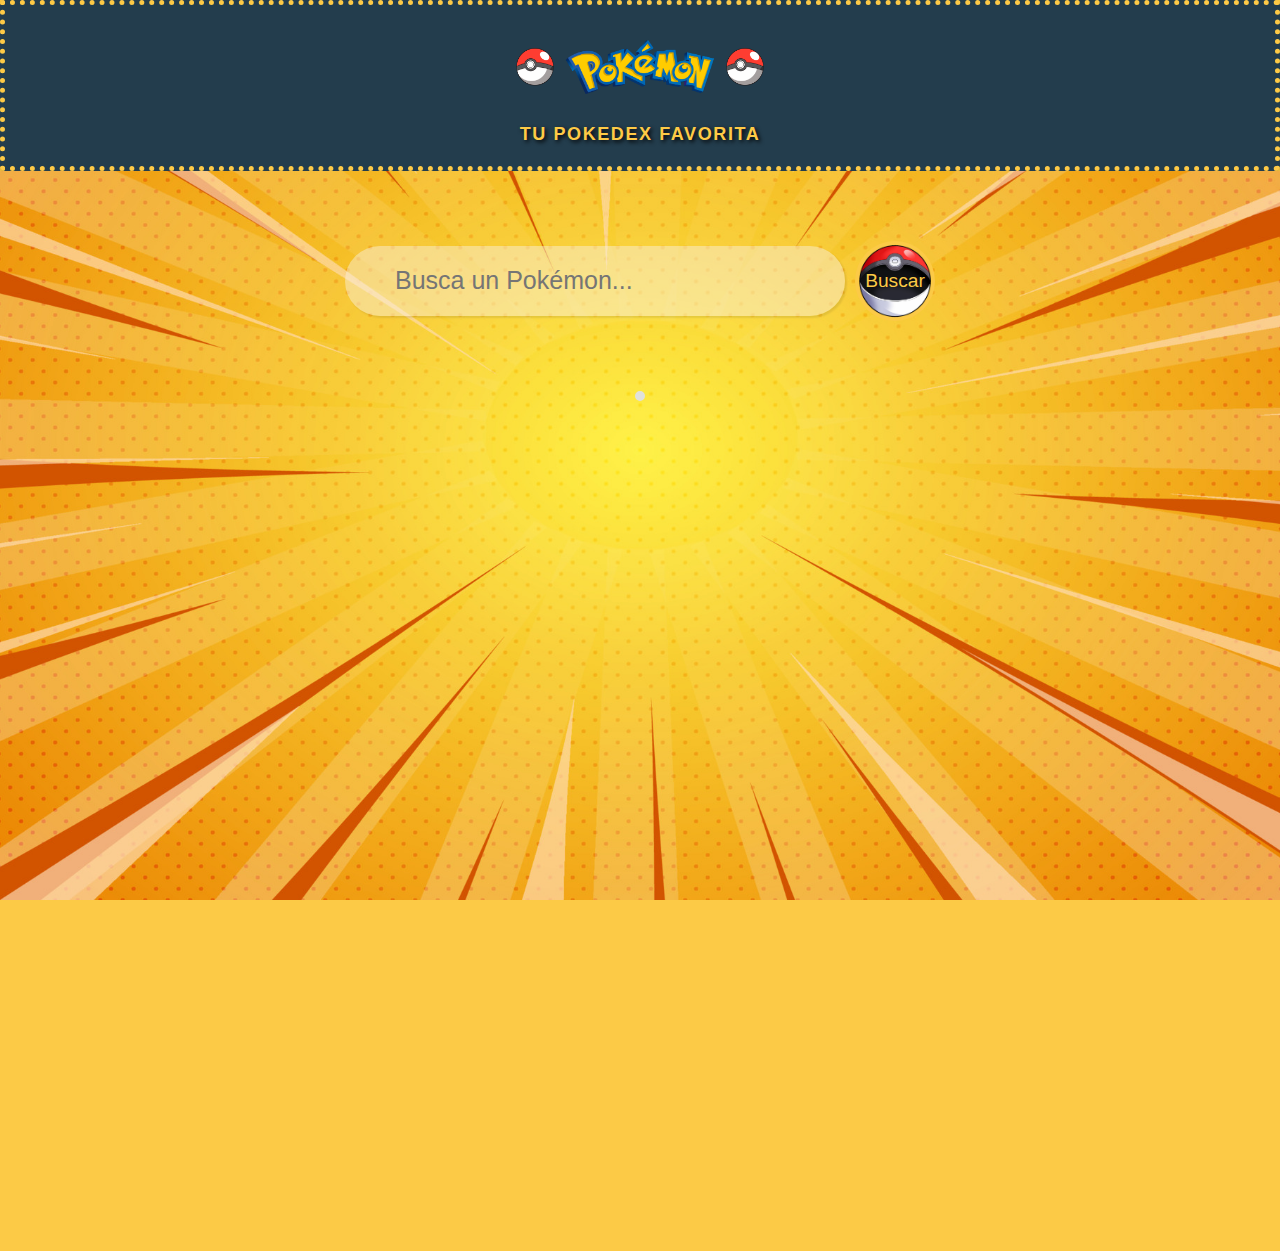
<file: index.html>
<!DOCTYPE html>
<html lang="es">
  <head>
    <meta charset="UTF-8" />
    <meta name="viewport" content="width=device-width, initial-scale=1.0" />
    <title>Visualizador de Pokemon</title>
    <link rel="stylesheet" href="style.css" />
  </head>

  <body>
    <header>
      <section>
        <img
          src="./imagenes header/pokeball.png"
          class="pokeball"
          alt="pokeball"
        />
        <img src="./imagenes header/pokemon.png" id="titulo" alt="titulo" />
        <img
          src="./imagenes header/pokeball.png"
          class="pokeball"
          alt="pokeball"
        />
      </section>

      <h1>TU POKEDEX FAVORITA</h1>
    </header>
    <main>
      <form class="buscador">
        <div class="input-container">
          <input type="search" placeholder="Busca un Pokémon..." />
          <button type="button" id="buscarBtn">Buscar</button>
          <ul class="suggestions"></ul>
        </div>
      </form>

      <section class="resultados">
        <!-- <p>donde se cargan los datos ...</p> -->
      </section>
      <section class="informacionPokemon">
        <!-- <p>informacion del pokemon</p> -->
      </section>
      <script src="script.js"></script>
    </main>
  </body>
</html>
</file>
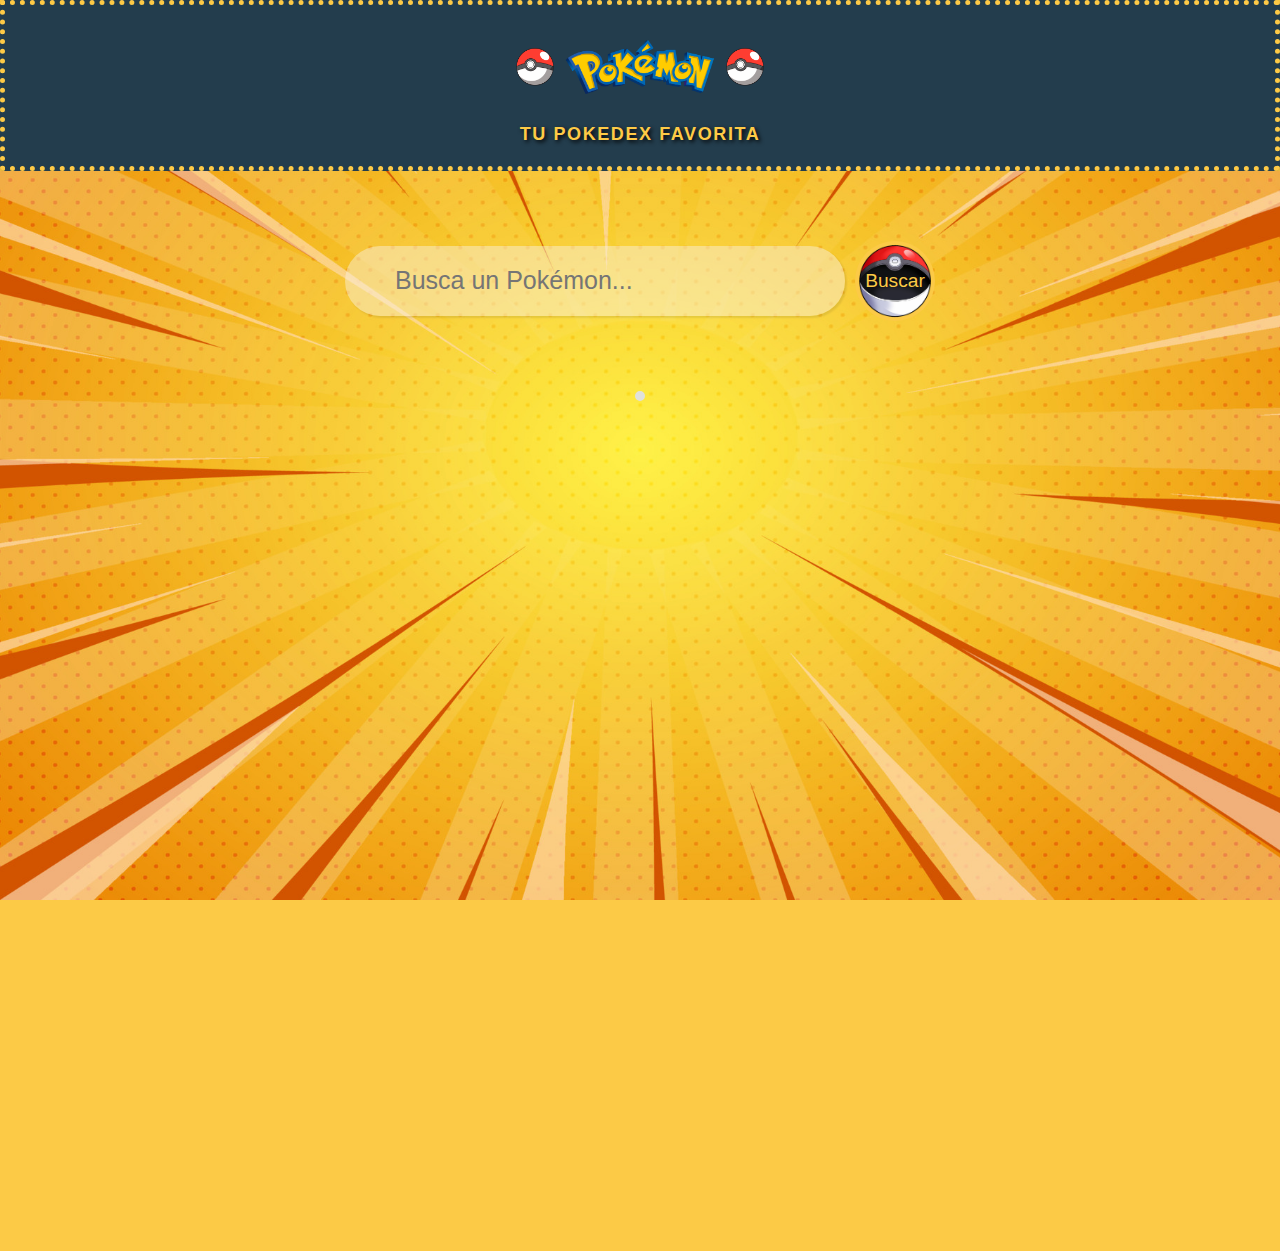
<file: Visualizador Pokemon 01/index.html>
<!DOCTYPE html>
<html lang="es">
  <head>
    <meta charset="UTF-8" />
    <meta name="viewport" content="width=device-width, initial-scale=1.0" />
    <title>Visualizador de Pokemon</title>
    <link rel="stylesheet" href="style.css" />
  </head>

  <body>
    <header>
      <section>
        <img
          src="/imagenes header/pokeball.png"
          class="pokeball"
          alt="pokeball"
        />
        <img src="/imagenes header/pokemon.png" id="titulo" alt="titulo" />
        <img
          src="/imagenes header/pokeball.png"
          class="pokeball"
          alt="pokeball"
        />
      </section>

      <h1>TU POKEDEX FAVORITA</h1>
    </header>
    <main>
      <form class="buscador">
        <div class="input-container">
          <input type="search" placeholder="Busca un Pokémon..." />
          <button type="button" id="buscarBtn">Buscar</button>
          <ul class="suggestions"></ul>
        </div>
      </form>

      <section class="resultados">
        <!-- <p>donde se cargan los datos ...</p> -->
      </section>
      <section class="informacionPokemon">
        <!-- <p>informacion del pokemon</p> -->
      </section>
      <script src="script.js"></script>
    </main>
  </body>
</html>
</file>
<file: style.css>
* {
  margin: 0;
  padding: 0;
  box-sizing: border-box;
}
@font-face {
  font-family: "PokemonGB-Raeo";
  font-weight: 100;
  src: url(./fuentes/PokemonGb-RAeo.ttf);
}
@font-face {
  font-family: "SugarBomb";

  src: url(./fuentes/Moltors3D-WyE8n.ttf);
}

/* /////// =========================CODIGO ALBERTO ==============/////// */
html {
  background-color: #fcca46;
  height: 100%;
}

main {
  background-image: url(./imagenes/fondo.jpg);
  background-size: cover;
  background-position: center center; /* Centra la imagen en ambas direcciones */
  background-attachment: fixed;
  height: 120vh;
}

/* animaciones pokeball */

@keyframes spin {
  from {
    transform: rotate(0deg);
  }

  to {
    transform: rotate(360deg);
  }
}
/* ------------ */

header {
  display: flex;
  flex-direction: column;
  align-items: center;
  background-color: rgb(35, 61, 77);
  border-radius: 5px;
  box-shadow: 0 4px 8px rgba(0, 0, 0, 0.2);
  border: 5px rgb(254, 202, 70) dotted;
  padding: 20px;
  width: 100%;
  overflow: hidden;
  /* Añade padding interno */
}

header section {
  display: flex;
  flex-direction: row;
  justify-content: center;
  align-items: center;
}

header .pokeball {
  max-width: 40px;
  height: auto;
  margin: 0 10px;
  animation: spin 10s linear infinite;
}

header #titulo {
  max-width: 150px;
  height: auto;
}

header h1 {
  font-family: Impact, Haettenschweiler, "Arial Narrow Bold", sans-serif;
  font-size: large;
  color: rgb(254, 202, 70);
  text-shadow: 2px 2px 4px #000000;
  letter-spacing: 0.1rem;

  margin-top: 15px;

  line-height: 1.2;
}

/* codigo Alberto fin */

/* =====================================css Alex aqui debajo =====================*/

section.informacionPokemon {
  border: 5px solid #e0e1dd;
  /* background-image: url(./imagenes/pokeballAlex.png);
  background-position: contain; */
  margin: 0 auto;

  max-width: fit-content;
  color: #e0e1dd;
  border-radius: 10px;
  overflow: hidden;
  background-color: #233d4d;
}
.topCard {
  /* border: 1px solid black; */
  display: flex;
  justify-content: space-around;
  align-items: center;
  flex-direction: column;
  padding: 5px;
}
.topCard h2 {
  /* font-family: "SugarBomb"; */
  letter-spacing: 0.1rem;
  font-family: Impact, Haettenschweiler, "Arial Narrow Bold", sans-serif;
  margin-top: 10px;
  font-size: 3rem;
  /* background-color: whitesmoke; */
  border-radius: 10px;
  padding-bottom: 5px;
}
.topCard p {
  font-family: "PokemonGB-Raeo";
  /* border: 1px solid white; */
  padding: 10px;

  font-size: 0.6rem;
}

div.imagenes {
  display: flex;
  flex-direction: row;
  justify-content: space-evenly;
  align-items: center;
}

.imagenes img {
  background-image: url(./imagenes/grass.png);
  background-size: cover;
  background-repeat: no-repeat;
  background-color: #4fdefbeb;
  height: 150px;
  box-shadow: 1px 1px 5px rgba(0, 0, 0, 0.5);

  padding: 0.5rem;
  margin: 1rem;
  border-radius: 50%;
  /* border-radius: 10px; */
}

.ptarjeta {
  text-align: center;
  font-size: 16px;
  text-shadow: #000000;
  padding: 10px;
  margin-bottom: 1rem;

  /* border: 1px solid black; */

  display: grid;
  grid-template-rows: repeat(3, 1fr);
  grid-template-columns: repeat(2, 1fr);
  gap: 10px;

  font-family: "PokemonGB-Raeo";
}
.ptarjeta p {
  border-radius: 10px;
  padding: 0.6rem;

  background-color: #fe7f2d;
  box-shadow: 1px 1px 5px rgba(0, 0, 0, 0.5);
}

#pEs {
  font-size: 1.5rem;
}
/* hasta aqui codigo Alex */
/* ---------------------------------Código Amanda----------------------*/

@import url("https://fonts.googleapis.com/css2?family=Dosis:wght@300&family=Permanent+Marker&display=swap");

form {
  display: flex;
  padding: 70px;
  justify-content: center;
  align-items: center;
}

.input-container {
  position: relative;
  display: flex;
  justify-content: center;
  align-items: center;
  flex-wrap: nowrap;
  max-width: 90vw;
}

input {
  height: 70px;
  width: 500px;
  border-radius: 40px;
  border: none;
  background-color: #f8f1e077;
  padding-left: 50px;
  padding-right: 30px;
  box-shadow: 2px 2px 2px rgba(0, 0, 0, 0.085);
  font-family: "Dosis", sans-serif;
  font-size: 25px;
  color: #619b8a;
  outline: none;
  transition: background-color 0.3s ease-in-out;
}

input:focus {
  background-color: beige;
  box-shadow: 0 0 10px rgba(0, 0, 0, 0.221);
}
.suggestions {
  display: flex;
  flex-direction: column;
  position: absolute;
  top: 92%;
  left: 50px;
  background-color: #619b8a;
  border-radius: 10px;
  box-shadow: 2px 4px 8px rgba(0, 0, 0, 0.152);
  z-index: 1000;
  max-height: 200px;
  width: 200px;
  overflow: auto;
  font-family: "Dosis", sans-serif;
  font-size: 25px;
  color: #fccb46;
  text-shadow: 1px 1px 1px rgba(0, 0, 0, 0.086);
}

.suggestions::-webkit-scrollbar {
  width: 10px;
  border-radius: 10px;
}

.suggestions::-webkit-scrollbar-track {
  background: bisque;
}

.suggestions::-webkit-scrollbar-thumb {
  background: #fcca46;
  border-radius: 5px;
}

.suggestions li {
  padding: 8px;
  cursor: pointer;
}

.suggestions li:hover {
  background-color: #f5faf9a0;
  border: 3px solid black;
  color: black;
  border-radius: 10px;
}

button {
  min-height: 80px;
  min-width: 80px;
  margin-left: 10px;
  cursor: pointer;
  border: none;
  background-image: url(Pokemon-Pokeball-Transparent.png);
  background-size: cover;
  background-position: center;
  border-radius: 50%;
  background-color: #fcca46;
  color: #fcca46;
  font-family: "Dosis", sans-serif;
  font-size: 1.2rem;
  transition: transform 0.3s ease-in-out;
}

button:hover {
  transform: scale(1.1);
  color: azure;
}

@media (min-width: 700px) {
  .imagenes img {
    height: 250px;
  }
}

@media (max-width: 600px) {
  input {
    width: 280px;
    height: 70px;
    font-size: 19px;
    padding-left: 30px;
  }
}
</file>
<file: Visualizador Pokemon 01/style.css>
* {
  margin: 0;
  padding: 0;
  box-sizing: border-box;
}
@font-face {
  font-family: "PokemonGB-Raeo";
  font-weight: 100;
  src: url(/fuentes/PokemonGb-RAeo.ttf);
}
@font-face {
  font-family: "SugarBomb";

  src: url(/fuentes/Moltors3D-WyE8n.ttf);
}

/* /////// =========================CODIGO ALBERTO ==============/////// */
html {
  background-color: #fcca46;
  height: 100%;
}

main {
  background-image: url(/imagenes/fondo.jpg);
  background-size: cover;
  background-position: center center; /* Centra la imagen en ambas direcciones */
  background-attachment: fixed;
  height: 120vh;
}

/* animaciones pokeball */

@keyframes spin {
  from {
    transform: rotate(0deg);
  }

  to {
    transform: rotate(360deg);
  }
}
/* ------------ */

header {
  display: flex;
  flex-direction: column;
  align-items: center;
  background-color: rgb(35, 61, 77);
  border-radius: 5px;
  box-shadow: 0 4px 8px rgba(0, 0, 0, 0.2);
  border: 5px rgb(254, 202, 70) dotted;
  padding: 20px;
  width: 100%;
  overflow: hidden;
  /* Añade padding interno */
}

header section {
  display: flex;
  flex-direction: row;
  justify-content: center;
  align-items: center;
}

header .pokeball {
  max-width: 40px;
  height: auto;
  margin: 0 10px;
  animation: spin 10s linear infinite;
}

header #titulo {
  max-width: 150px;
  height: auto;
}

header h1 {
  font-family: Impact, Haettenschweiler, "Arial Narrow Bold", sans-serif;
  font-size: large;
  color: rgb(254, 202, 70);
  text-shadow: 2px 2px 4px #000000;
  letter-spacing: 0.1rem;

  margin-top: 15px;

  line-height: 1.2;
}

/* codigo Alberto fin */

/* =====================================css Alex aqui debajo =====================*/

section.informacionPokemon {
  border: 5px solid #e0e1dd;
  /* background-image: url(/imagenes/pokeballAlex.png);
  background-position: contain; */
  margin: 0 auto;

  max-width: fit-content;
  color: #e0e1dd;
  border-radius: 10px;
  overflow: hidden;
  background-color: #233d4d;
}
.topCard {
  /* border: 1px solid black; */
  display: flex;
  justify-content: space-around;
  align-items: center;
  flex-direction: column;
  padding: 5px;
}
.topCard h2 {
  /* font-family: "SugarBomb"; */
  letter-spacing: 0.1rem;
  font-family: Impact, Haettenschweiler, "Arial Narrow Bold", sans-serif;
  margin-top: 10px;
  font-size: 3rem;
  /* background-color: whitesmoke; */
  border-radius: 10px;
  padding-bottom: 5px;
}
.topCard p {
  font-family: "PokemonGB-Raeo";
  /* border: 1px solid white; */
  padding: 10px;

  font-size: 0.6rem;
}

div.imagenes {
  display: flex;
  flex-direction: row;
  justify-content: space-evenly;
  align-items: center;
}

.imagenes img {
  background-image: url(/imagenes/grass.png);
  background-size: cover;
  background-repeat: no-repeat;
  background-color: #4fdefbeb;
  height: 150px;
  box-shadow: 1px 1px 5px rgba(0, 0, 0, 0.5);

  padding: 0.5rem;
  margin: 1rem;
  border-radius: 50%;
  /* border-radius: 10px; */
}

.ptarjeta {
  text-align: center;
  font-size: 16px;
  text-shadow: #000000;
  padding: 10px;
  margin-bottom: 1rem;

  /* border: 1px solid black; */

  display: grid;
  grid-template-rows: repeat(3, 1fr);
  grid-template-columns: repeat(2, 1fr);
  gap: 10px;

  font-family: "PokemonGB-Raeo";
}
.ptarjeta p {
  border-radius: 10px;
  padding: 0.6rem;

  background-color: #fe7f2d;
  box-shadow: 1px 1px 5px rgba(0, 0, 0, 0.5);
}

#pEs {
  font-size: 1.5rem;
}
/* hasta aqui codigo Alex */
/* ---------------------------------Código Amanda----------------------*/

@import url("https://fonts.googleapis.com/css2?family=Dosis:wght@300&family=Permanent+Marker&display=swap");

form {
  display: flex;
  padding: 70px;
  justify-content: center;
  align-items: center;
}

.input-container {
  position: relative;
  display: flex;
  justify-content: center;
  align-items: center;
  flex-wrap: nowrap;
  max-width: 90vw;
}

input {
  height: 70px;
  width: 500px;
  border-radius: 40px;
  border: none;
  background-color: #f8f1e077;
  padding-left: 50px;
  padding-right: 30px;
  box-shadow: 2px 2px 2px rgba(0, 0, 0, 0.085);
  font-family: "Dosis", sans-serif;
  font-size: 25px;
  color: #619b8a;
  outline: none;
  transition: background-color 0.3s ease-in-out;
}

input:focus {
  background-color: beige;
  box-shadow: 0 0 10px rgba(0, 0, 0, 0.221);
}
.suggestions {
  display: flex;
  flex-direction: column;
  position: absolute;
  top: 92%;
  left: 50px;
  background-color: #619b8a;
  border-radius: 10px;
  box-shadow: 2px 4px 8px rgba(0, 0, 0, 0.152);
  z-index: 1000;
  max-height: 200px;
  width: 200px;
  overflow: auto;
  font-family: "Dosis", sans-serif;
  font-size: 25px;
  color: #fccb46;
  text-shadow: 1px 1px 1px rgba(0, 0, 0, 0.086);
}

.suggestions::-webkit-scrollbar {
  width: 10px;
  border-radius: 10px;
}

.suggestions::-webkit-scrollbar-track {
  background: bisque;
}

.suggestions::-webkit-scrollbar-thumb {
  background: #fcca46;
  border-radius: 5px;
}

.suggestions li {
  padding: 8px;
  cursor: pointer;
}

.suggestions li:hover {
  background-color: #f5faf9a0;
  border: 3px solid black;
  color: black;
  border-radius: 10px;
}

button {
  min-height: 80px;
  min-width: 80px;
  margin-left: 10px;
  cursor: pointer;
  border: none;
  background-image: url(Pokemon-Pokeball-Transparent.png);
  background-size: cover;
  background-position: center;
  border-radius: 50%;
  background-color: #fcca46;
  color: #fcca46;
  font-family: "Dosis", sans-serif;
  font-size: 1.2rem;
  transition: transform 0.3s ease-in-out;
}

button:hover {
  transform: scale(1.1);
  color: azure;
}

@media (min-width: 700px) {
  .imagenes img {
    height: 250px;
  }
}

@media (max-width: 600px) {
  input {
    width: 280px;
    height: 70px;
    font-size: 19px;
    padding-left: 30px;
  }
}
</file>
